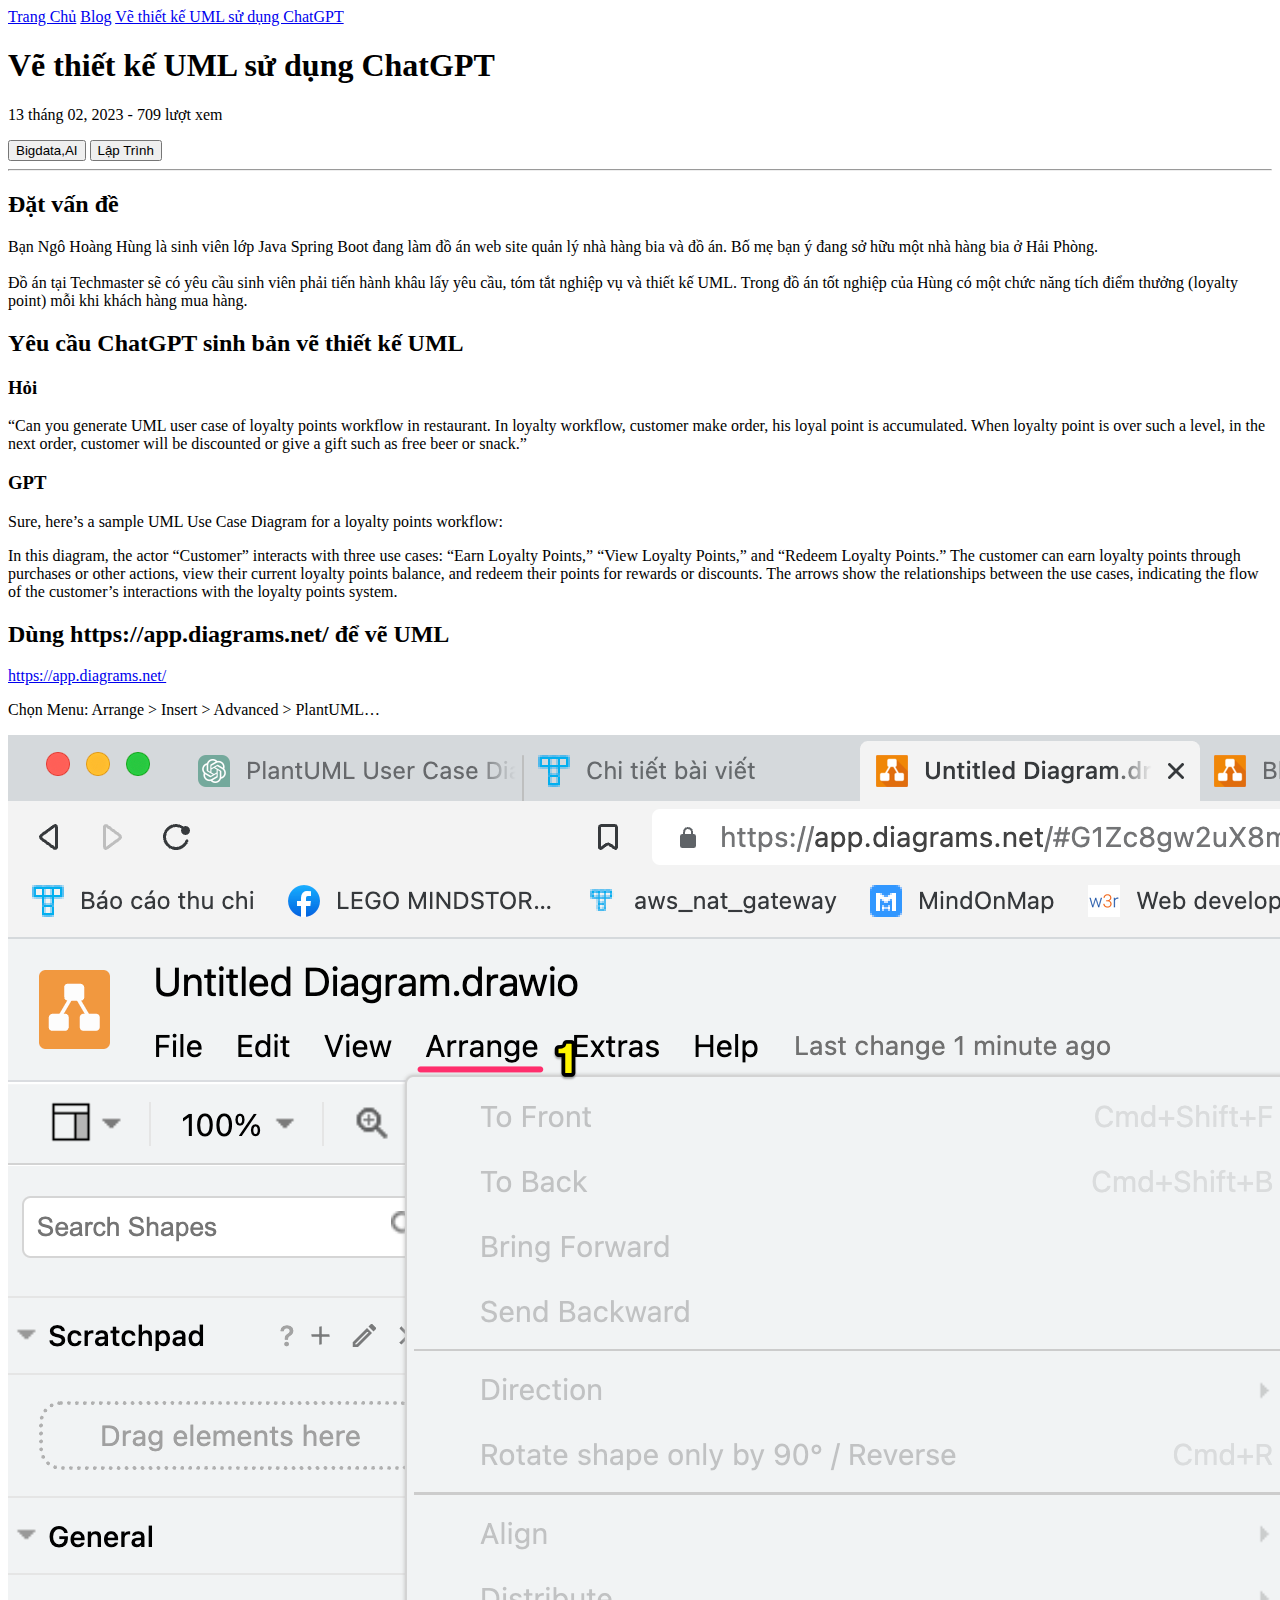
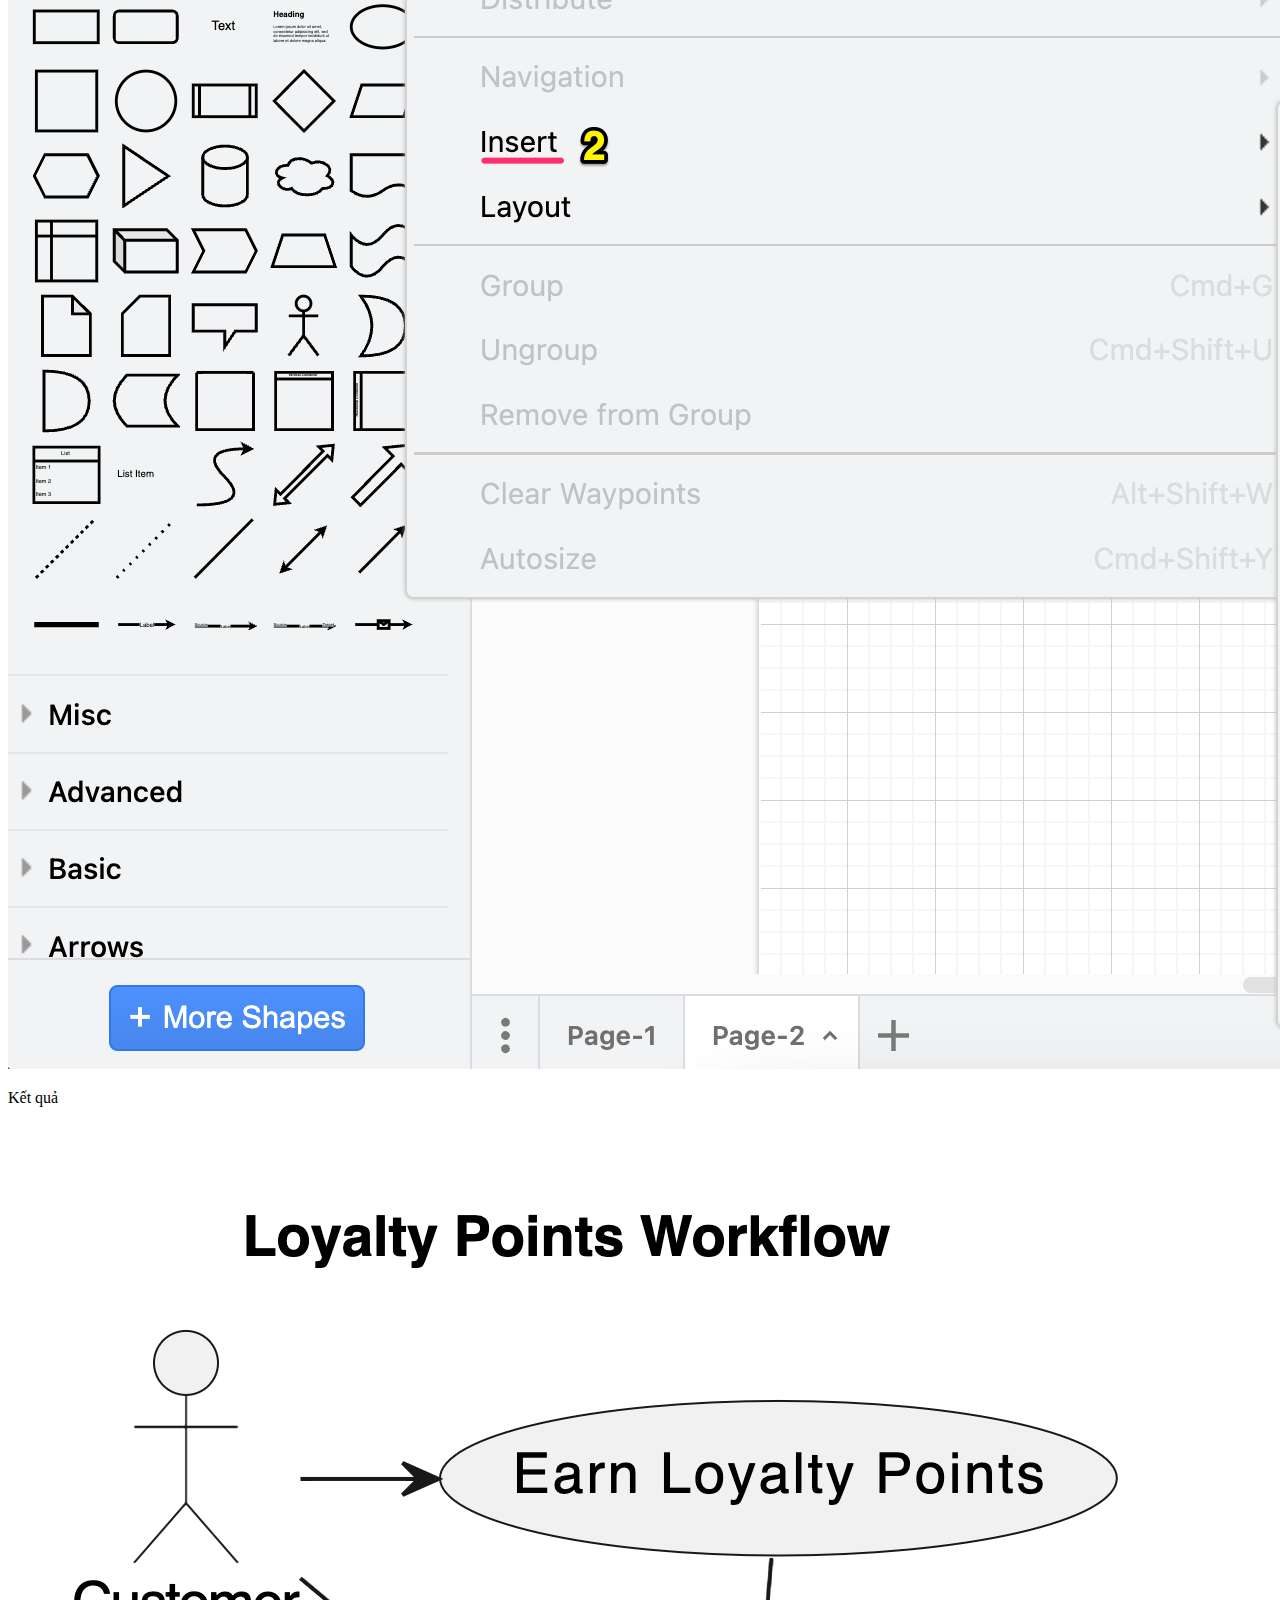
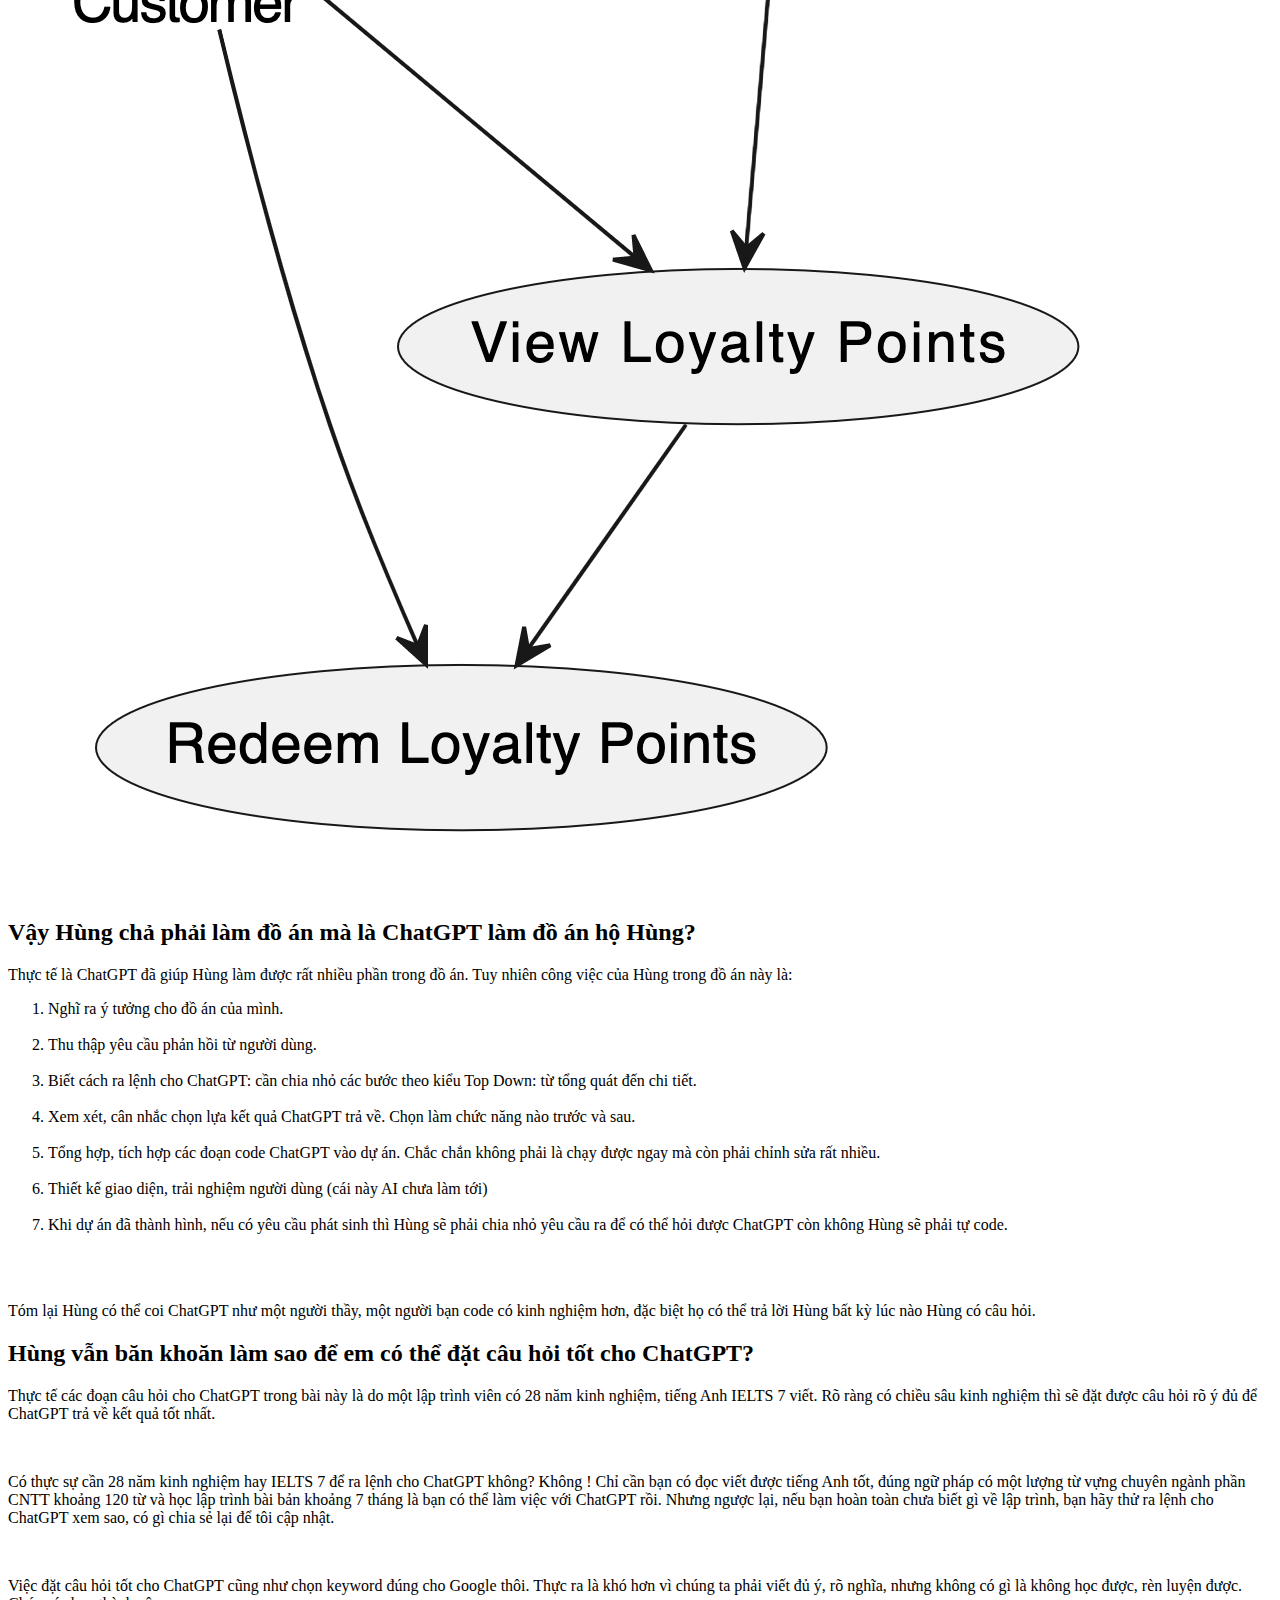
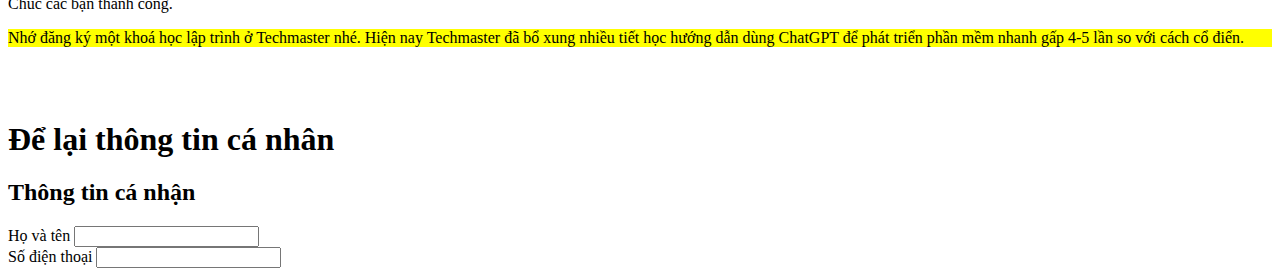
<file: lab1/index.html>
<!DOCTYPE html>
<html lang="en">
  <head>
    <meta charset="UTF-8" />
    <meta http-equiv="X-UA-Compatible" content="IE=edge" />
    <meta name="viewport" content="width=device-width, initial-scale=1.0" />
    <title>Document</title>
  </head>
  <body>

    <a href="index.html"> Trang Chủ</a>
    <a href="about.html">Blog</a>
    <a href="checkout.html">Vẽ thiết kế UML sử dụng ChatGPT</a>


    <h1>Vẽ thiết kế UML sử dụng ChatGPT</h1>

    <p>13 tháng 02, 2023 - 709 lượt xem</p>
    <button>Bigdata,AI</button> <button>Lập Trình</button>
    
    <hr>

    <h2>Đặt vấn đề</h2>
    <p>Bạn Ngô Hoàng Hùng là sinh viên lớp Java Spring Boot đang làm đồ án web site quản lý nhà hàng bia và đồ án. Bố mẹ bạn ý đang sở hữu một nhà hàng bia ở Hải Phòng.<br>
      <br>
        Đồ án tại Techmaster sẽ có yêu cầu sinh viên phải tiến hành khâu lấy yêu cầu, tóm tắt nghiệp vụ và thiết kế UML. Trong đồ án tốt nghiệp của Hùng có một chức năng tích điểm thưởng (loyalty point) mỗi khi khách hàng mua hàng.

</p>  
    <h2>Yêu cầu ChatGPT sinh bản vẽ thiết kế UML</h2>
    <h3>Hỏi</h3>
    <p>“Can you generate UML user case of loyalty points workflow in restaurant. In loyalty workflow, customer make order, his loyal point is accumulated. When loyalty point is over such a level, in the next order, customer will be discounted or give a gift such as free beer or snack.”</p>
    <h3>GPT</h3>
    <p>Sure, here’s a sample UML Use Case Diagram for a loyalty points workflow:</p>
    <p>In this diagram, the actor “Customer” interacts with three use cases: “Earn Loyalty Points,” “View Loyalty Points,” and “Redeem Loyalty Points.” The customer can earn loyalty points through purchases or other actions, view their current loyalty points balance, and redeem their points for rewards or discounts. The arrows show the relationships between the use cases, indicating the flow of the customer’s interactions with the loyalty points system.</p>

    <h2>Dùng https://app.diagrams.net/ để vẽ UML</h2></p>
    <a href ="https://app.diagrams.net/">https://app.diagrams.net/</a>
    <p>Chọn Menu: Arrange > Insert > Advanced > PlantUML…</p>
    <img src = "blog1.png"> 
    <p>Kết quả</p>
    <img src="Blog2.png">
    
    <h2>Vậy Hùng chả phải làm đồ án mà là ChatGPT làm đồ án hộ Hùng?</h2>
    <p>Thực tế là ChatGPT đã giúp Hùng làm được rất nhiều phần trong đồ án. Tuy nhiên công việc của Hùng trong đồ án này là:</p>
    
    <ol>
      <li>Nghĩ ra ý tưởng cho đồ án của mình.</li><br>
      <li>Thu thập yêu cầu phản hồi từ người dùng.</li><br>
      <li>Biết cách ra lệnh cho ChatGPT: cần chia nhỏ các bước theo kiểu Top Down: từ tổng quát đến chi tiết.</li><br>
      <li>Xem xét, cân nhắc chọn lựa kết quả ChatGPT trả về. Chọn làm chức năng nào trước và sau.</li><br>
      <li>Tổng hợp, tích hợp các đoạn code ChatGPT vào dự án. Chắc chắn không phải là chạy được ngay mà còn phải chỉnh sửa rất nhiều.</li><br>
      <li>Thiết kế giao diện, trải nghiệm người dùng (cái này AI chưa làm tới)</li><br>
      <li>Khi dự án đã thành hình, nếu có yêu cầu phát sinh thì Hùng sẽ phải chia nhỏ yêu cầu ra để có thể hỏi được ChatGPT còn không Hùng sẽ phải tự code.</li><br>
    </ol><br>
    <p>Tóm lại Hùng có thể coi ChatGPT như một người thầy, một người bạn code có kinh nghiệm hơn, đặc biệt họ có thể trả lời Hùng bất kỳ lúc nào Hùng có câu hỏi.</p>

    <h2>Hùng vẫn băn khoăn làm sao để em có thể đặt câu hỏi tốt cho ChatGPT?</h2>
    <p>Thực tế các đoạn câu hỏi cho ChatGPT trong bài này là do một lập trình viên có 28 năm kinh nghiệm, tiếng Anh IELTS 7 viết. Rõ ràng có chiều sâu kinh nghiệm thì sẽ đặt được câu hỏi rõ ý đủ để ChatGPT trả về kết quả tốt nhất.</p><br>
    <p>Có thực sự cần 28 năm kinh nghiệm hay IELTS 7 để ra lệnh cho ChatGPT không?
Không ! Chỉ cần bạn có đọc viết được tiếng Anh tốt, đúng ngữ pháp có một lượng từ vựng chuyên ngành phần CNTT khoảng 120 từ và học lập trình bài bản khoảng 7 tháng là bạn có thể làm việc với ChatGPT rồi. Nhưng ngược lại, nếu bạn hoàn toàn chưa biết gì về lập trình, bạn hãy thử ra lệnh cho ChatGPT xem sao, có gì chia sẻ lại để tôi cập nhật.</p><br>
    <p>Việc đặt câu hỏi tốt cho ChatGPT cũng như chọn keyword đúng cho Google thôi. Thực ra là khó hơn vì chúng ta phải viết đủ ý, rõ nghĩa, nhưng không có gì là không học được, rèn luyện được. Chúc các bạn thành công.</p><p style="background-color: yellow;">Nhớ đăng ký một khoá học lập trình ở Techmaster nhé. Hiện nay Techmaster đã bổ xung nhiều tiết học hướng dẫn dùng ChatGPT để phát triển phần mềm nhanh gấp 4-5 lần so với cách cổ điển.</p>
      <br>
      <br>
      <h1>Để lại thông tin cá nhân</h1>

       <form>
      <h2>Thông tin cá nhận</h2>
      <label for="full-name">Họ và tên</label>
      <input type="text" id="full-name">
      <br>
      <label for="phone">Số điện thoại</label>
      <input type="text" id="phone">
    </form>
    

</html>
</file>
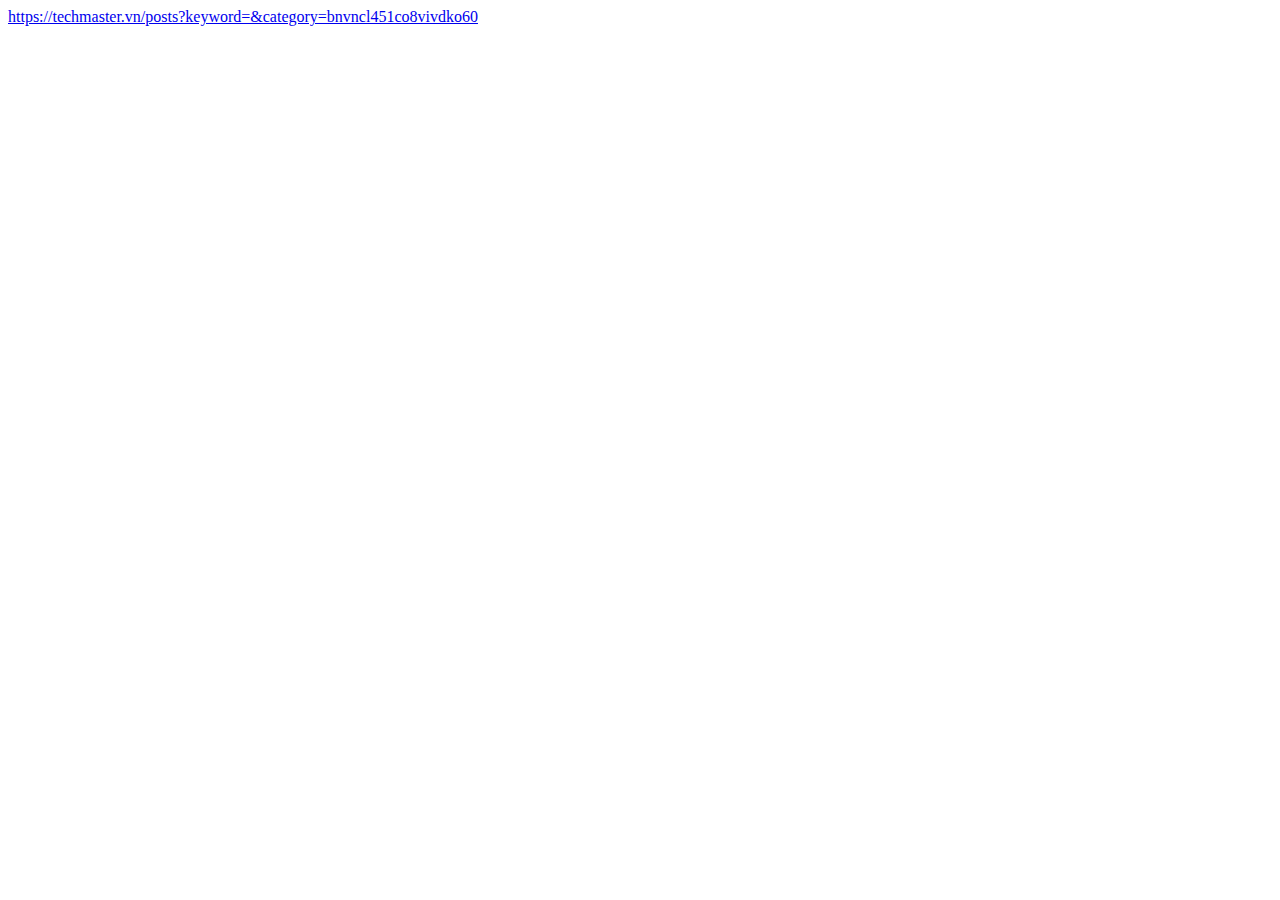
<file: lab1/about.html>
<!DOCTYPE html>
<html lang="en">
  <head>
    <meta charset="UTF-8" />
    <meta http-equiv="X-UA-Compatible" content="IE=edge" />
    <meta name="viewport" content="width=device-width, initial-scale=1.0" />
    <title>Document</title>
  </head>
  <body>
    <a href="about.html">https://techmaster.vn/posts?keyword=&category=bnvncl451co8vivdko60</a>
</file>
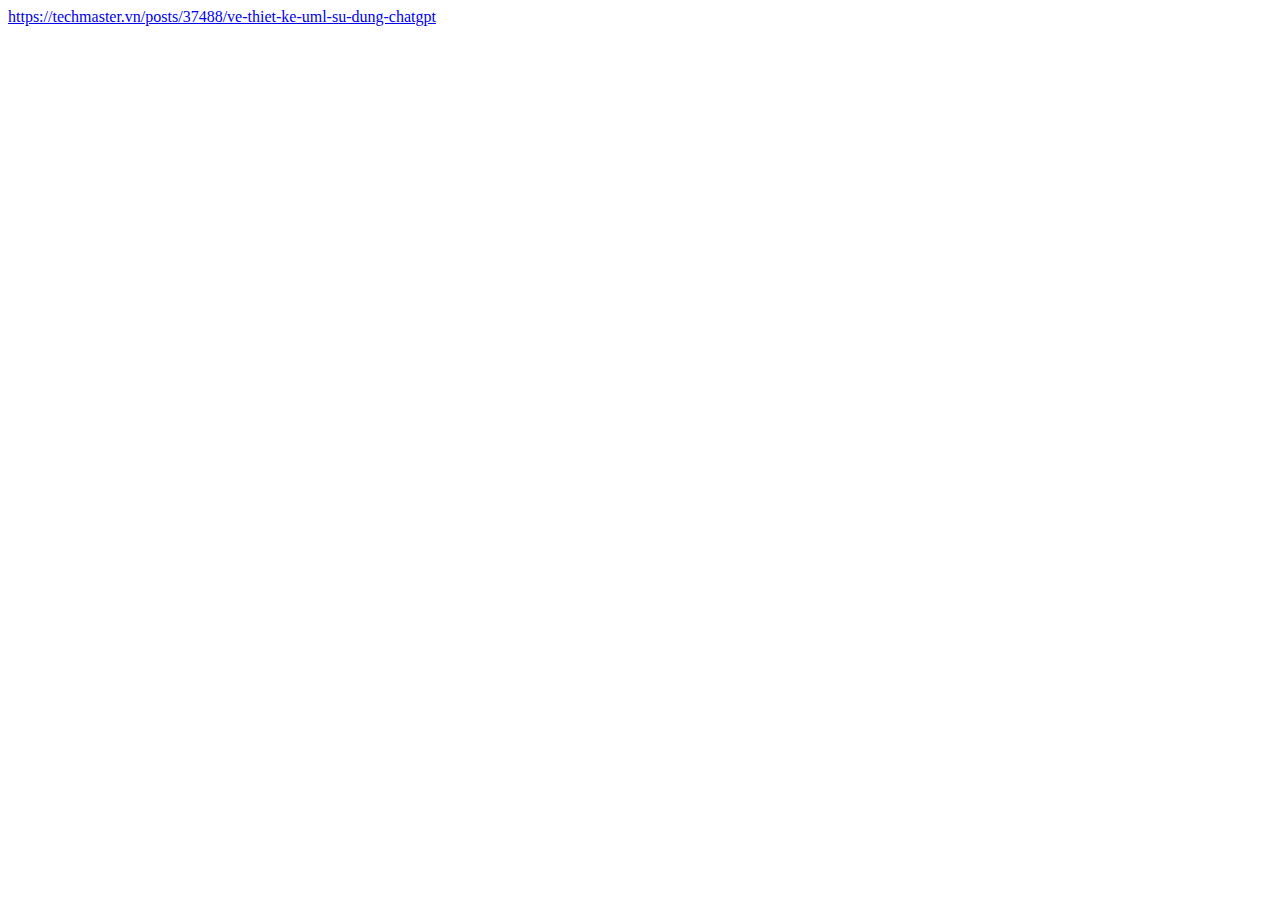
<file: lab1/checkout.html>
<!DOCTYPE html>
<html lang="en">
  <head>
    <meta charset="UTF-8" />
    <meta http-equiv="X-UA-Compatible" content="IE=edge" />
    <meta name="viewport" content="width=device-width, initial-scale=1.0" />
    <title>Document</title>
  </head>
  <body>
    <a href="Vẽ thiết kế UML sử dụng chat GPT">https://techmaster.vn/posts/37488/ve-thiet-ke-uml-su-dung-chatgpt</a>
</file>
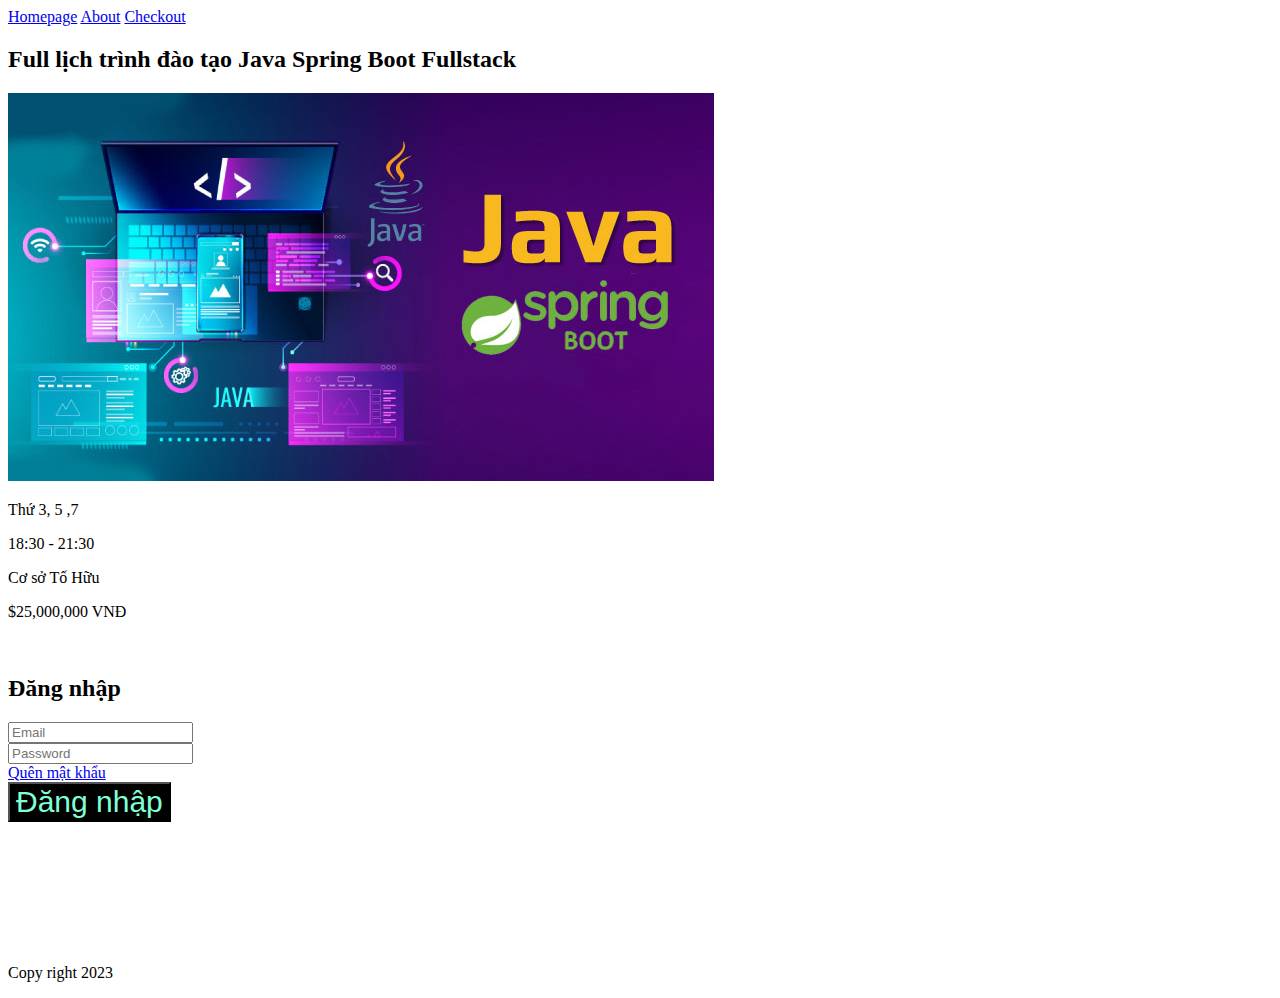
<file: lab1/product.html>
<!DOCTYPE html>
<html lang="en">
  <head>
    <meta charset="UTF-8" />
    <meta http-equiv="X-UA-Compatible" content="IE=edge" />
    <meta name="viewport" content="width=device-width, initial-scale=1.0" />
    <title>Homepage</title>
    <link 
        rel="shortcut icon" 
        href="jsp.jpg" 
        type="image/x-icon">

  
  </head>
  <body>
    <header class="header">
      <nav class="nav">
        <!-- navigation: khu vực điều hướng -->

        <a class="nav-link" href="index.html" > Homepage</a>
        <a class="nav-link" href="about.html" >About</a>
        <a class="nav-link" href="checkout.html" >Checkout</a>
      </nav>

    </header>

    <main>
      <section class="section">
        <h2 class="section-heading">
            Full lịch trình đào tạo Java Spring Boot Fullstack
          </h2>
            <!-- Danh sách các khoá học -->
            <div class="course-list">
              <!-- Khoá học -->
              
              <img src = "jsp.jpg">
        </div>
          <div class="course">
            <p> Thứ 3, 5 ,7</p>

          </div>
          <div class="course-time">
            <p> 18:30 - 21:30</p>
          </div>
          <div class="course-location">
            <p>Cơ sở Tố Hữu</p>
          </div>
          <div class="course-price">
            <p> $25,000,000 VNĐ</p>
          </div>
            </div>
      </section>
      <section>
        
      <br>
      <form action="">
        <h2> Đăng nhập</h2>
        <input id="full-name" type="text" placeholder="Email">
        <br>
        <input id="full-name" type="text" placeholder="Password">
        <div>
          <a href="https://techmaster.vn">Quên mật khẩu</a>
        </div>

        <div> 
          <button style="color: aquamarine; background-color: black; font-size:  30px; ; ">Đăng nhập</button>
        </div>
        
      </form>
      </section>
    </main>

    <br>
    <br>
    <br>
    <br>
    <br>
    <br>
    <br>
    

    <footer>
      <p>Copy right 2023</p>
    </footer>
  </body>
</html>
</file>
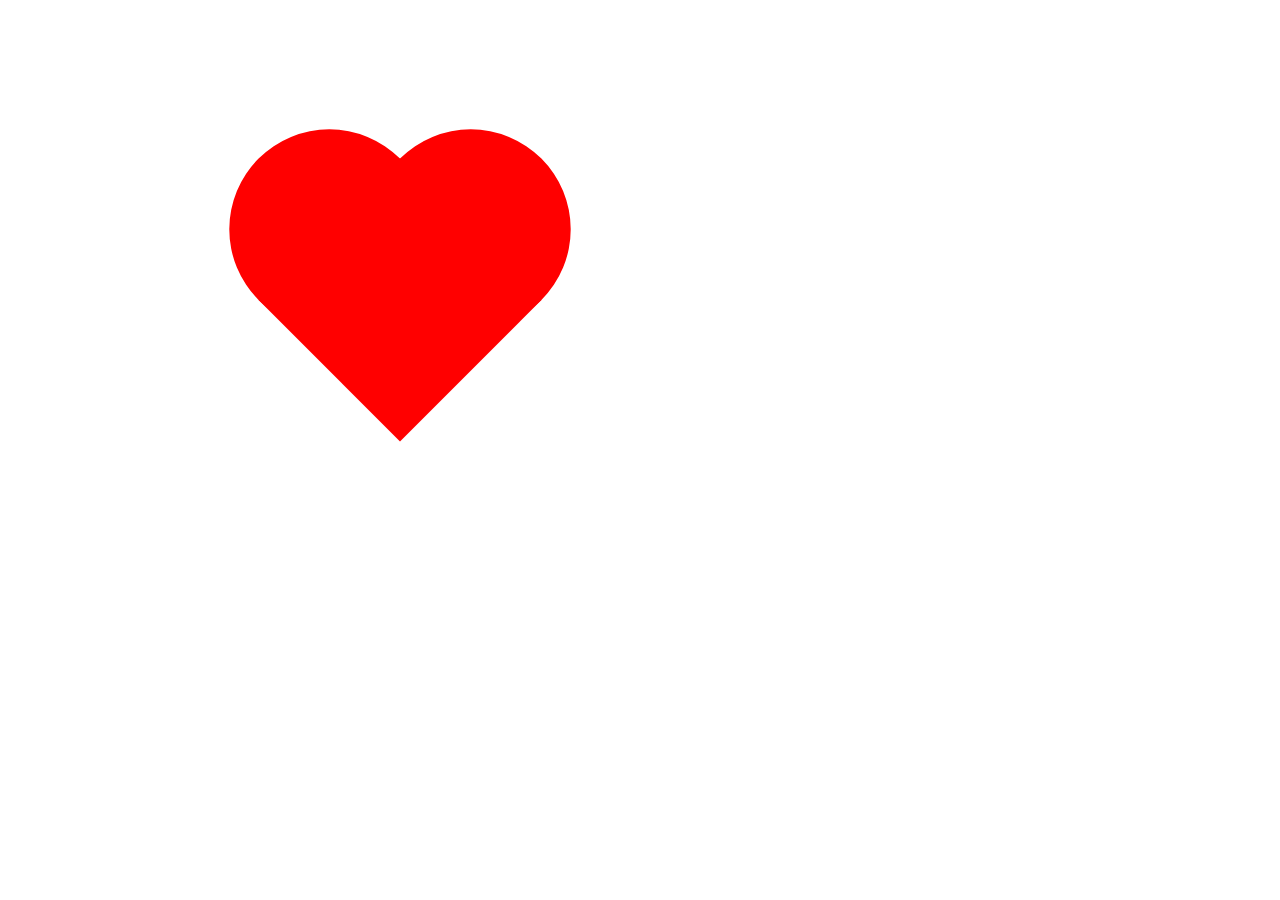
<file: lab6/heart.html>
<!DOCTYPE html>
<html>
<head>
	<title>Heart Shape with Text</title>
	<link rel="stylesheet" href="style.css">
</head>
<body>
	<div class="heart">
		<div class="square"></div>
		<div class="circle circle-this"></div>
		<div class="circle circle-that"></div>
	</div>
</body>
</html>
</file>
<file: lab6/style.css>
* {
    box-sizing: border-box;
    margin: 0;
    padding: 0;
}

/* .dropdown-menu {
    background-color: white;
    padding: 10px;
    top: 100%;
    left: 0;
    position: absolute;
    display: none;
    list-style-type: none;
    width: 250px;
    box-sizing: 0 2px 10px rgba(0 0 0/ 10%);
} */

/* .dropdown {
    padding: 10px;
    position: relative;
    display: inline-block;
}

.dropdown-button {
    background-color: yellow;
    border: 0;
    padding: 10px 20px;
    text-transform: uppercase;
}

.dropdown:hover > .dropdown-menu {
    display: block;
}


.dropdown-item {
    
    padding: 5px 10px;
    
} */
/* Nav */

.nav {
    background-color: rgb(111, 111, 254);
    padding-bottom: 3px;
}

.nav-menu {
    display: flex;
    list-style-type: none;
    justify-content: center;
    background-color: rgb(55, 37, 37);
}

.nav-item {
    background-color: rgb(55, 37, 37);
    position: relative;
}

.nav-item.active,
.nav-item:hover {
    background-color: rgb(111, 111, 254);
}

.nav-link {
    color: #ffffff;
    text-transform: uppercase;
    padding: 12px 25px;
    display: block;
    text-decoration: none;
}

.nav-dropdown {
    position: absolute;
    display: none;
    background-color: #ffffff;
    width: 200px;
}

.nav-item:hover > .nav-dropdown {
    display: block;
}

.nav-dropdown .sub-menu {
    list-style-type: none;
}

.sub-item {
    padding: 10px 20px;
    position: relative;
}

.sub-item:hover {
    background-color: rgb(111, 111, 254);
}

.sub-item:hover > span {
    color: #ffffff;
}

.nav-dropdown {
    padding-top: 3px;
    padding-bottom: 3px;
}

.nav-dropdown > .angle {
    border-bottom: 10px solid #ffffff;
    border-left: 10px solid transparent;
    border-right: 10px solid transparent;
    border-top: 0;
    width: 10px;
    position: absolute;
    bottom: 100%;
    left: 30px;
}

.heart {
    position: relative;
    width: 200px;
    height: 200px;
    margin-left: 300px;
    margin-top: 200px;
    transform: rotate(-45deg);
    animation: dapdap 3s linear infinite;
}

.heart > * {
    width: 200px;
    height: 200px;
    background-color: red;
}

.circle {
    border-radius: 50%;
    position: absolute;
}

.circle-this {
    bottom: 50%;
    left: 0;
}

.circle-that {
    left: 50%;
    top: 0;
}

.square {
    display: flex;
    justify-content: center;
    align-items: center;
    position: relative;
    z-index: 100;
}


@keyframes dapdap {
    0% {
        transform:scale(0.5) rotate(-45deg);
    }
    40% {
        transform:scale(1) rotate(-45deg);
    }
    45% {
         transform:scale(1.5) rotate(-45deg);
    }
    50% {
         transform:scale(0.5) rotate(-45deg);
    }
    55% {
         transform:scale(1.5) rotate(-45deg);
    }
    60% {
         transform:scale(1) rotate(-45deg);
    }
    100% {
        transform:scale(0.5) rotate(-45deg);
    }
}
</file>
